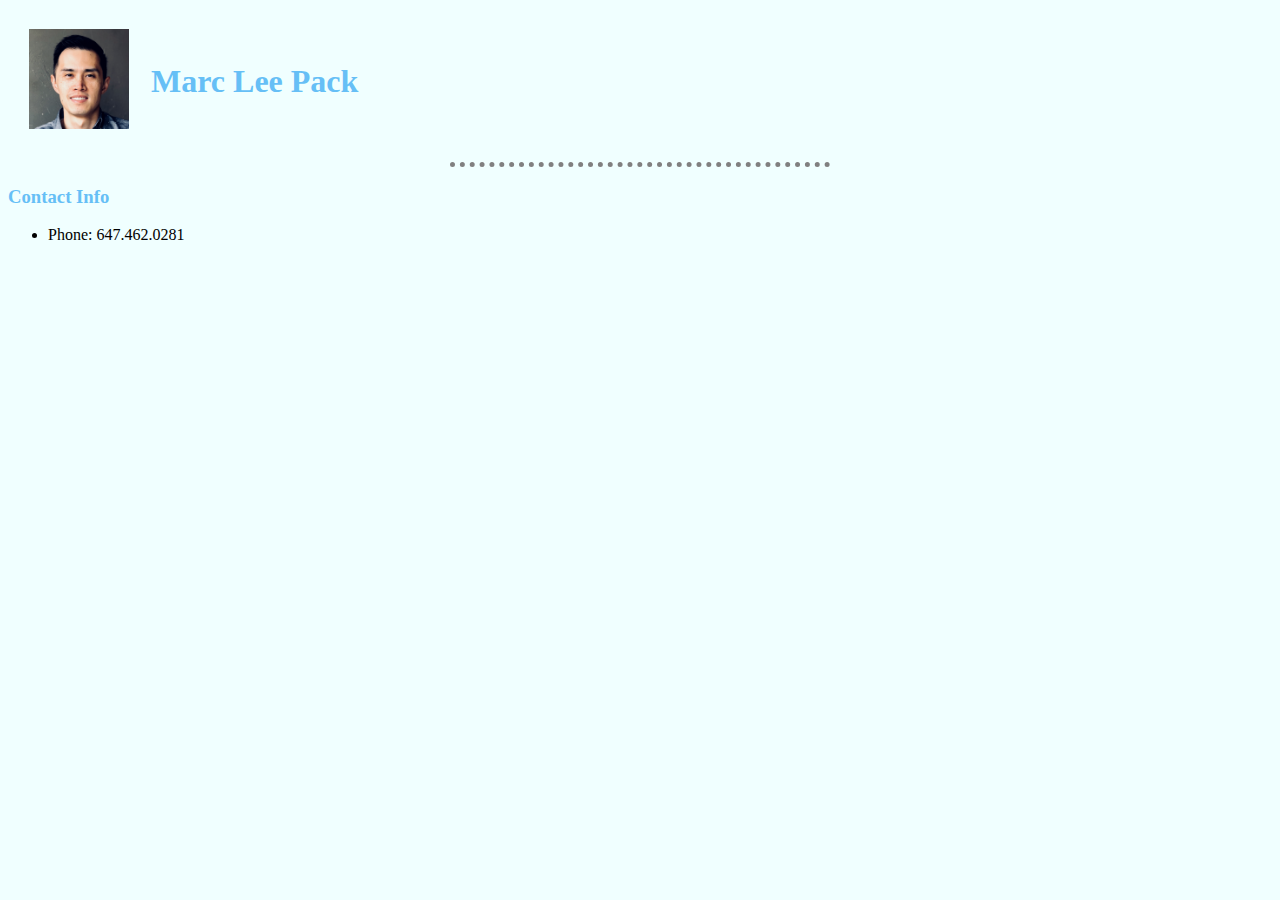
<file: index.html>
<!DOCTYPE html>
<html lang="en" dir="ltr">
  <head>
    <meta charset="utf-8">
    <title>Test</title>
    <link rel="stylesheet" href="css/styles.css">


  </head>
  <body>
    <table cellspacing="20">
      <tr>
        <td><img src="img/mlp_headshot.png" height="100" width="100" alt="Marc's profile picture"></td>
        <td><h1>Marc Lee Pack</h1></td>
      </tr>
    </table>
  <hr>
  <h3>Contact Info</h3>
  <ul>
    <li>Phone: 647.462.0281</li>
  </ul>
  </body>
</html>
</file>
<file: css/styles.css>
body {
  background-color: azure;
}

hr {        
    border-style: none;
    border-top-style: dotted;
    border-color: grey;
    border-width: 5px;
    width: 30%;
  }


  h1 {
    color: #66bff6;
  }

  h3 {
    color: #66bff6
  }
</file>
